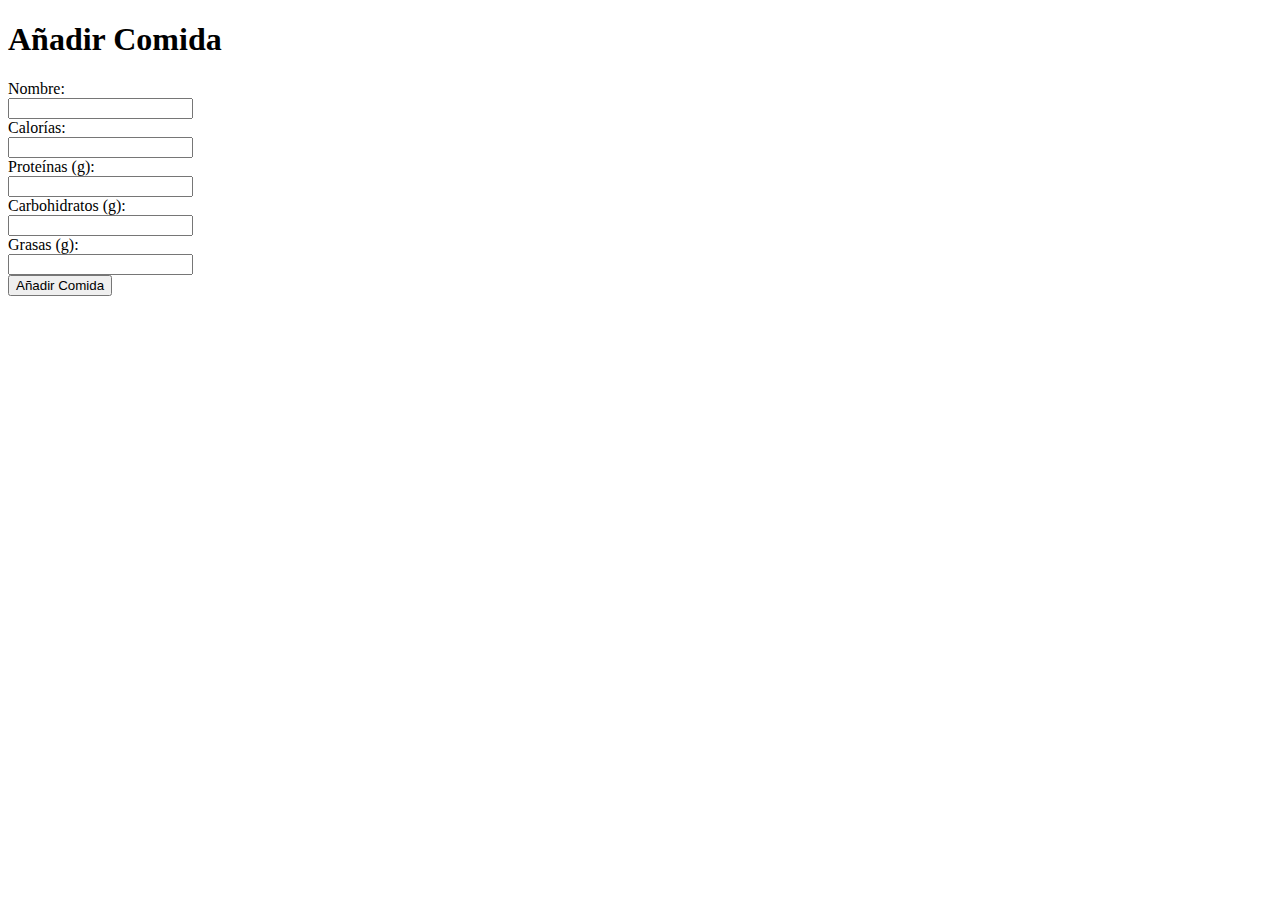
<file: templates/add_food.html>
<!DOCTYPE html>
<html>
<head>
    <title>Añadir Comida</title>
</head>
<body>
    <h1>Añadir Comida</h1>
    <form method="POST">
        <label for="name">Nombre:</label><br>
        <input type="text" id="name" name="name"><br>
        <label for="calories">Calorías:</label><br>
        <input type="number" id="calories" name="calories"><br>
        <label for="protein">Proteínas (g):</label><br>
        <input type="number" step="any" id="protein" name="protein"><br>
        <label for="carbs">Carbohidratos (g):</label><br>
        <input type="number" step="any" id="carbs" name="carbs"><br>
        <label for="fat">Grasas (g):</label><br>
        <input type="number" step="any" id="fat" name="fat"><br>
        <button type="submit">Añadir Comida</button>
    </form>
</body>
</html>
</file>
